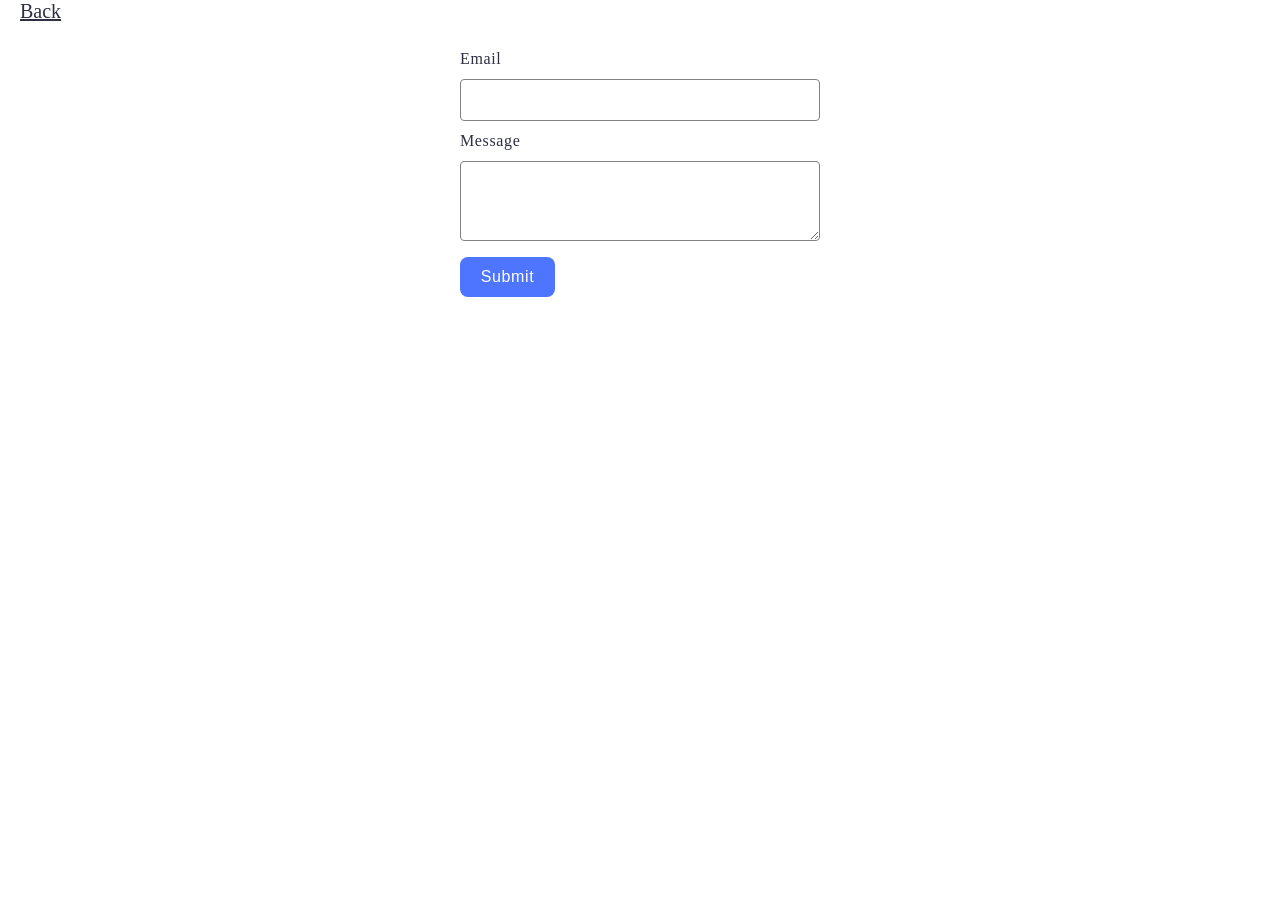
<file: src/2-form.html>
<!DOCTYPE html>
<html lang="en">
  <head>
    <meta charset="UTF-8" />
    <meta name="viewport" content="width=device-width, initial-scale=1.0" />
    <title>Form</title>
    <link rel="stylesheet" href="./css/styles.css" />
  </head>
  <body>
    <a href="./index.html" class="link">Back</a>
    <form class="feedback-form" autocomplete="off">
      <label>
        Email
        <input type="email" name="email" autofocus />
      </label>
      <label>
        Message
        <textarea name="message" rows="8"></textarea>
      </label>
      <button type="submit">Submit</button>
    </form>

    <script type="module" src="./js/2-form.js" defer></script>
  </body>
</html>
</file>
<file: src/css/styles.css>
* {
  margin: 0;
  box-sizing: border-box;
  color: #2e2f42;
  padding: 0;
}

ul {
  list-style-type: none;
  margin: 0 auto;
}

.link {
  font-size: 20px;
  padding: 20px;
}

.item-link {
  margin: 20px 0;
}

.gallery {
  display: flex;
  flex-wrap: wrap;
  gap: 24px;
}

.gallery-item {
  width: calc((100% - 24px * 2) / 3);
}

.gallery-link {
  width: 100%;
}

.gallery-image {
  width: 360px;
  height: 200px;
  transition: transform 300ms ease-in-out;
}

.gallery-image:hover {
  transform: scale(1.04);
}

.bg-color {
  background-color: #2e2f42ba;
}

.bg-color>.sl-navigation>.sl-prev,
.bg-color>.sl-navigation>.sl-next,
.sl-wrapper .sl-counter,
.sl-wrapper .sl-close {
  color: #fff;
}

.feedback-form {
  max-width: 408px;
  display: flex;
  flex-direction: column;
  padding: 24px;
  margin: 0 auto;
}

.feedback-form label {
  display: flex;
  flex-direction: column;
  margin-bottom: 8px;
  font-size: 16px;
  line-height: 1.5;
  letter-spacing: 0.04em;
}

.feedback-form label input,
.feedback-form label textarea {
  padding: 8px 16px;
  outline: none;
  border: 1px solid #808080;
  border-radius: 4px;
  margin-top: 8px;
  font-size: 16px;
  line-height: 1.5;
  letter-spacing: 0.04em;
  transition: border 250ms ease-in-out;
}

.feedback-form label input:hover,
.feedback-form label textarea:hover {
  border: 1px solid #000;
}

.feedback-form label textarea {
  max-height: 80px;
}

.feedback-form button {
  border-radius: 8px;
  padding: 8px 16px;
  width: 95px;
  background: #4e75ff;
  font-weight: 500;
  font-size: 16px;
  line-height: 1.5;
  letter-spacing: 0.04em;
  color: #fff;
  border: none;
  cursor: pointer;
  margin-top: 8px;
  transition: background-color 250ms ease-in-out;
}

.feedback-form button:hover {
  background-color: #6c8cff;
}
</file>
